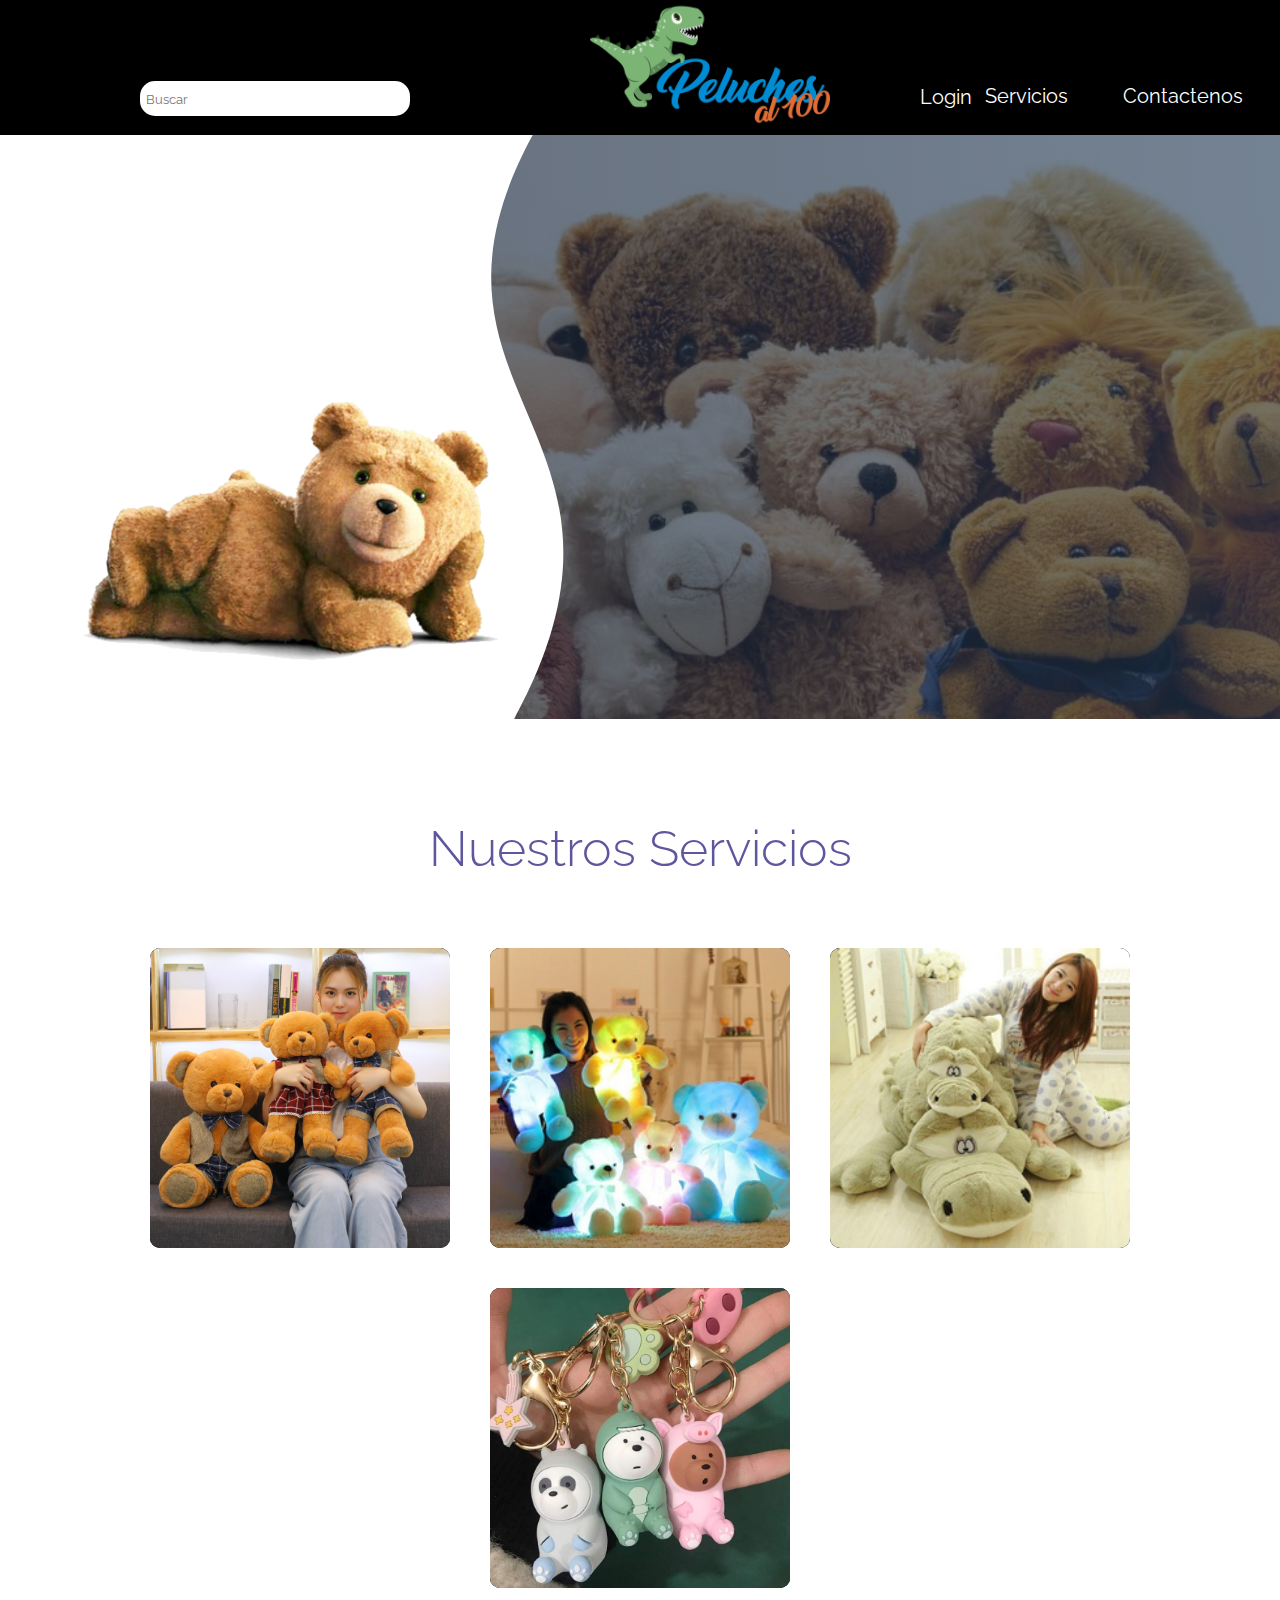
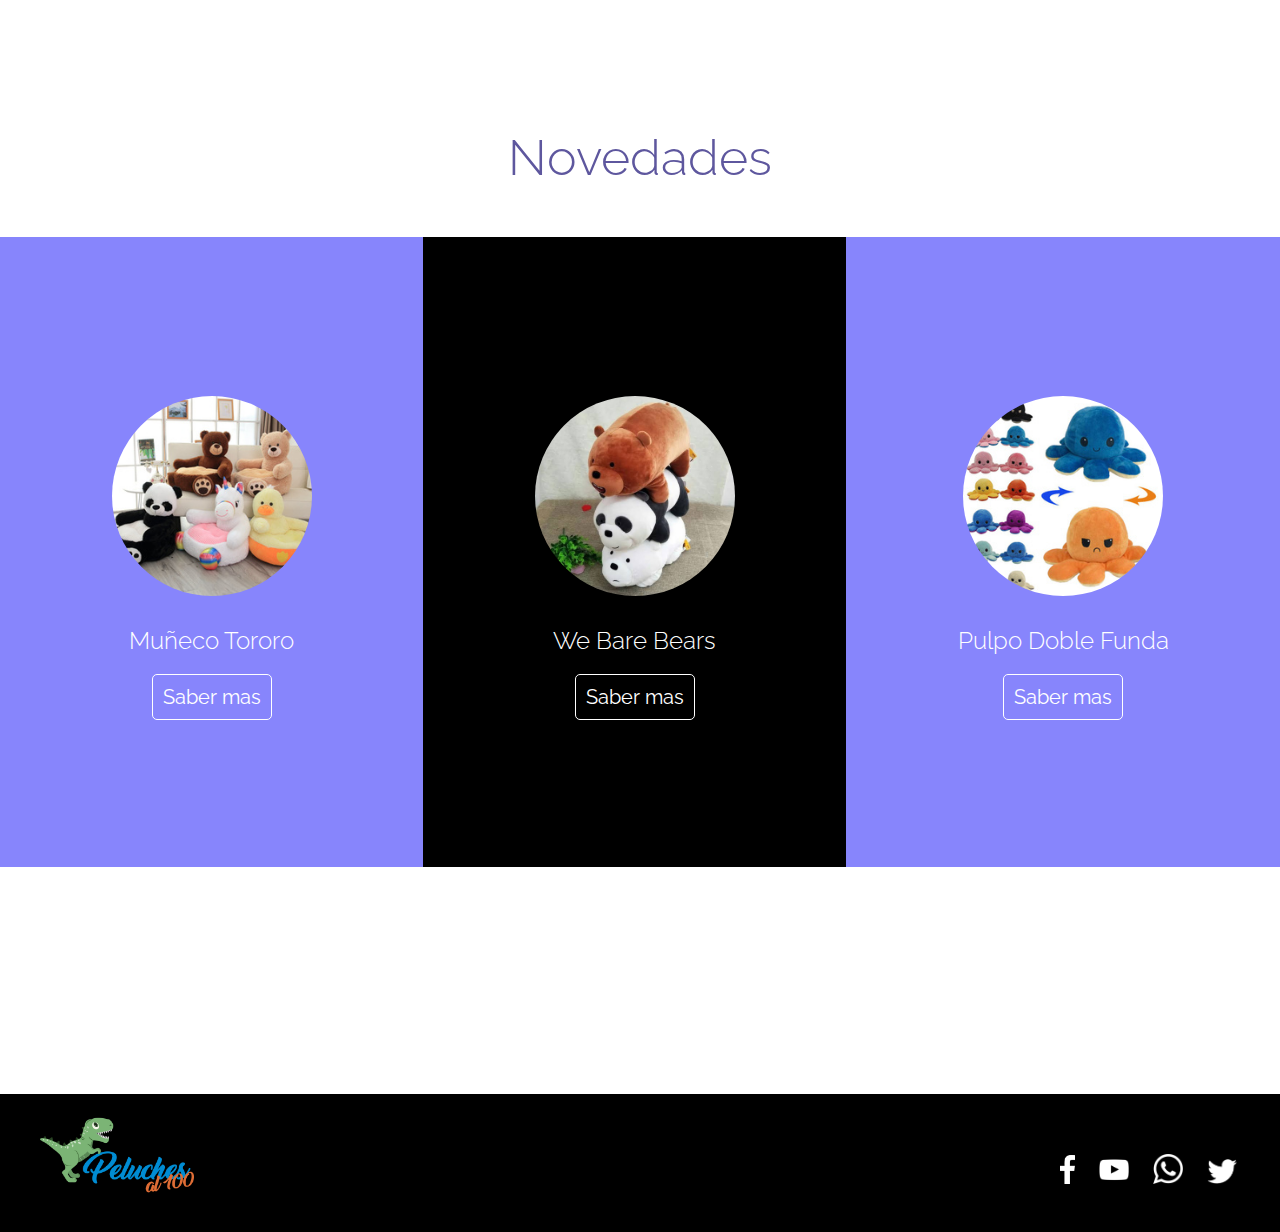
<file: index.html>
<!DOCTYPE html>
<html lang="en">

<head>
    <meta charset="UTF-8">
    <meta name="viewport" content="width=device-width, initial-scale=1.0">
    <title>PROYECTO</title>
    <link rel="stylesheet" href="css/estilos.css">
    <link rel="preconnect" href="https://fonts.gstatic.com">
    <link href="https://fonts.googleapis.com/css2?family=Raleway&display=swap" rel="stylesheet">
    <link rel="stylesheet" href="https://use.fontawesome.com/releases/v5.8.1/css/all.css"
        integrity="sha384-50oBUHEmvpQ+1lW4y57PTFmhCaXp0ML5d60M1M7uH2+nqUivzIebhndOJK28anvf" crossorigin="anonymous">
</head>

<body>
    <header>
        <nav>
            <div class="logo">
                <img src="img/logo-peluches.png" alt="">
            </div>

            <div class="buscador">
                <i class="fas fa-search"></i>
                <input type="text" class="busca" placeholder="  Buscar">
            </div>
        </nav>
    </header>

    <div class="navegacion">
        <nav>
            <div class="icono" id="icono">
                <i class="fas fa-user-circle"></i>
                <label for="" class="dns">Login</label>
            </div>
            <div class="enlaces si" id="enlaces">
                <form method="POST" name="form1" action="php/inicio.php" class="formulario" autocomplete="off">
                    <!--Titulo-->
                    <h1 class="form_titulo">Login</h1><br>
                    <div class="usuario">
                        <!--Usuario-->
                        <label>Username:</label><br>
                        <input type="text" name="usuario" class="camposLogin">
                    </div><br>

                    <div class="password">
                        <!--Contraseña-->
                        <label>Password:</label><br>
                        <input type="password" name="clave" class="camposLogin">
                    </div><br>

                    <div class="botones">
                        <!--Boton-->
                        <input type="submit" name="Login" value="Submit" class="botonLogin">
                    </div>

                </form>
            </div>
            <ul>
                <li>
                    <a href="">Servicios <spam class="fas fa-caret-up"></spam></a>
                    <div class="subMenu">
                        <div class="subMenu-items">
                            <p>Tipos</p><br><br><br>
                            <ul>
                                <li><a href="">*Compra</a></li>
                                <li><a href="">*Alquiler</a></li>
                            </ul>
                        </div>
                    </div>

                </li>

                <li><a href="">Contactenos <spam class="fas fa-caret-up"></spam></a></li>

            </ul>
        </nav>
    </div>

   <div class="primeroVer">
        <div class= "primero" style="height: 584px; overflow: hidden;">
            <svg viewBox="0 0 500 150" preserveAspectRatio="none" style="height: 100%; width: 100%;">
                <path d="M208.09,0.00 C152.69,67.10 262.02,75.98 200.80,150.00 L0.00,150.00 L0.00,0.00 Z" style="stroke: none; fill: white;"></path>
            </svg>
        </div>

        <div class="bienvenida">
            <img height= "35%" width="35%" src="img/oso.png" alt="">
        </div>
   </div>
    <section class="ser">
     
        <h2>Nuestros Servicios</h2>
     
        <div class="servicios">
          
         <div class="bloque">
           <div class="bloque-content">
             <h4>Peluches Afelpados</h4>
             <p>Encuentra los mejores peluches para niños navegando por el catálogo virtual Pepe Ganga. Ingresa y antójate de todos nuestros productos!</p>
           </div>
           <img src="img/servicios.jpg">
         </div>
     
         <div class="bloque">
           <div class="bloque-content">
             <h4>Peluches Luz</h4>
             <p>Encuentra Peluches Que Alumbran En La Oscuridad - Muñecos y Muñecas en Falcón en esta gran plataforma digital. Descubre la mejor forma de comprar.</p>
           </div>
           <img src="img/perroLuz.jpg">
         </div>
     
         <div class="bloque">
           <div class="bloque-content">
             <h4>Familia Con Peluches</h4>
             <p>Consigue cualquier linea de coleccion de peluches agotados, te ofrecemos los mejore servicios para que logres tus objetivos.</p>
           </div>
           <img src="img/grandes.jpg">
         </div>
     
         <div class="bloque">
           <div class="bloque-content">
             <h4>Creación de llaveros personalidades en porcelana </h4>
             <p>
                Es un colgante perfecto para tu bolso, teléfono móvil, llave de coche u otra decoración.
                También es un regalo perfecto para cumpleaños, día de la madre, Navidad, graduación y cualquier ocasión.
                </p>
           </div>
           <img src="img/llave.jpg">
         </div>
     
        </div>
     
        </section>

        
     
        <section class="novedades">
            <h1>Novedades</h1>
            <div class="content-novedades">
        
                <div class="productoUno">
                    <div class="bloque">
                    <div class="proUno-img">
                        <img src="img/producto1.jpg">
                    </div>
                    <h2>Muñeco Tororo</h2>
                    <a href="#">Saber mas</a>
                    </div>
                </div>
                
                <div class="productoDos">
                    <div class="bloque">
                    <div class="proDos-img">
                        <img src="img/osos.jpg">
                    </div>
                    <h2>We Bare Bears</h2>
                    <a href="#">Saber mas</a>
                    </div>
                </div>
                <div class="productoUno">
                    <div class="bloque">
                    <div class="proUno-img">
                        <img src="img/pulpo.jpg">
                    </div>
                    <h2>Pulpo Doble Funda</h2>
                    <a href="#">Saber mas</a>
                    </div>
                </div>
        
            </div>
        </section>

        <footer>
            <div class="footer-contenerdor">

               <div class="caja1">
                   <img src="img/logo-peluches.png" alt="">
                   
               </div>

               <div class="social">
                <a href=""><img src="img/icono.facebook.jpg" alt="" width="15px"></a>
                <a href=""><img src="img/icono.youtube.png" alt="" width="30px"></samp></a>
                <a href=""><img src="img/icono-whatsapp.png" alt="" width="30px"></samp></a>
                <a href=""><img src="img/icono.twitter.png" alt="" width="30px"></samp></a>
            </div>
            </div>
        </footer>





    <script src="main.js"></script>
</body>


</html>
</file>
<file: css/estilos.css>
* {
    margin: 0;
    padding: 0;
    box-sizing: border-box;
    font-family: 'Raleway', sans-serif;
}

header{
    
    height: 70px;
    background: #000000;
    
}

.buscador{

    margin-left: 10%;
    margin-top: -50px;
}

.buscador i{
    color: white;
    font-size: 150%;
}

.busca{
	width: 270px;
	height: 35px;
	border-radius: 15px;
	margin-left: 12px;
	border:none;
}

.primeroVer{
    width: 100%;
    height: 584px;
    background: linear-gradient(to right, #141e30a9, #243b55a2),url(../img/Hbfeddbd6e4e946febc5de2fcefe0fd68i.jpg);
    background-size: cover;
    background-attachment: fixed;
}
.bienvenida{
    margin-top: -25%;
    margin-left: 80px;
}

.form_titulo{
    font-size: 40px;
    margin: 2px;
    margin-left: 12%;
    padding: 20px;
}


.enlaces {
    position: absolute;
    display: grid;
    grid-template-columns: 1fr;
    gap: 25px;
    height: 100vh;
    width: 100%;
    background: black;
    transition: all 1s ease;
    z-index: 100;
    margin-top: 6px;
    right: 0;
    color: blanchedalmond;
}
.enlaces form{
    width: 60%;
    height: 60%;
    text-align: center;
    padding: 20px;
    margin-top: 1%;
    margin-left: 50%;
    text-align: center;
}

.enlaces label{
    width: 100%;
    font-size: 20px;
    height: 30px;
    margin-left: 100px;
    margin-top: 5%;
}

.enlaces input[type="text"],.enlaces input[type="password"]{
    margin-left: 12%;
    color: blanchedalmond;
}
.camposLogin{
    margin-left: 30px;
    width: 30%;
    height: 30px;
    color: #111111;
    border-right: none;
    border-top: none;
    border-left: none;
    background-color: transparent;
    border-color: rgb(255, 255, 255);
    
}
.botones{
    padding: 20px;
}
.botonLogin{

    border-radius: 5px;
    outline: none;
    border: none;
    background-image: linear-gradient(to right, #ffeeee, #5b9453);
    background-size: 200%;
    font-size: 1rem;
    color: black;
    cursor: pointer;
    transition: .5s;
    position: relative;
    margin-left: 95px;
    width: 15%;
    height: 30px;
}

.botonLogin:hover{
    background-position: right;
}


nav .logo {
    height: 100%;
    margin-left: 590px;
    width: 60px;
}

nav .logo img {
    object-fit: cover;
    width: 240px;
}

.icono {
    color: #fff;
    padding: 20px;
    cursor: pointer;
    margin-top: -5px;
    margin-left: 900px;
    
}

.si {
    -webkit-clip-path: circle(0% at 100% 0%);
    clip-path: circle(0% at 100% 0%);

}

.no {
    -webkit-clip-path: circle(150% at 100% 0%);
    clip-path: circle(50% at 100% 0%);

}

.navegacion{
   width: 100%;

}

.navegacion nav{
    background:  #000000;
    width: 100%;
    height: 70px;
    font-size: 20px;
    

}

.navegacion nav ul{
    list-style: none;
   margin-top: -50px;
   margin-left: 75%;

}

.navegacion nav > ul > li{
    margin-top: -20px;
    display: inline-block;
}

.navegacion nav > ul > li > a{
    color: #fff;
    text-decoration: none;
    display: block;
    padding: 25px;
    cursor: pointer;
    
}
 
.dns{
    cursor: pointer;
}

.navegacion nav > ul > li > a > spam{
    font-size: 45px;
    position: absolute;
    margin-top: 2px;
    margin-left: 22px;
    display: none;
}

.navegacion nav > ul > li:hover spam{
    display: block;
}

.navegacion nav ul li .subMenu{
    background: #fff;
    padding: 20px;
    position: absolute;
    display: none;
    box-shadow: 2px 2px 2px 1px rgba(0, 0, 0, 0.2);
    margin-top: 1px;
}

.navegacion nav ul li:hover .subMenu{
    display: flex;
}

.navegacion nav ul li .subMenu .subMenu-items{
    margin:  20px 0;

}

.navegacion nav ul li .subMenu .subMenu-items p{
    font-weight: 600;
    width: 120px;
    display: block;
    padding-bottom: 5px;
    border-bottom: 1px solid #f46b45;
    margin-bottom: 10px;

}

.navegacion nav ul li .subMenu .subMenu-items a{
    color: black;
	text-decoration: none;
	margin-left: -80px;

}

.ser{
	width: 100%;
	padding:50px 0px;
	background: #fff;
}
.ser h2{
	display: flex;
	justify-content: center;
	margin:50px 0px;
	font-size: 50px;
	color: #5e579e;
	font-weight: 300;
}
.servicios{
	width: 100%;
	margin:auto;
	display: flex;
	justify-content: center;
	flex-wrap: wrap;
}
.servicios .bloque{
	position: relative;
	width: 300px;
	height: 300px;
	background: linear-gradient(to right, #141e30, #243b55);
	margin:20px;
	border-radius: 10px;
    cursor: pointer;
    padding: 20px;
}
.servicios .bloque .bloque-content{
	position: absolute;
	top: 0;
	left: 0;
	right: 0;
	bottom: 0;
	width: 100%;
	height: 100%;
	display: flex;
	justify-content: center;
	flex-direction: column;
	align-items: center;
	background: linear-gradient(to right, #141e30, #243b55);
	border-radius: 10px;
	padding:30px;
}
.servicios .bloque .bloque-content h4{
	color: #fff;
	margin:20px 0px;
	font-size: 17px;
}
.servicios .bloque .bloque-content p{
	color: #fff;
	line-height: 30px;
	font-size: 13px;
}
.servicios .bloque img{
	position: absolute;
	top: 0;
	left: 0;
	width: 100%;
	height: 100%;
	border-radius: 10px;
	object-fit: cover;
	transition: 1s;
	clip-path: polygon(0 0, 100% 0, 100% 100%, 0 100%, 0% 50%);
}
.servicios .bloque:hover img{
	clip-path: polygon(100% 0, 100% 0, 100% 100%, 100% 100%, 100% 50%);
}

/** NOVEDADES **/

.novedades{
	position: relative;
	width: 100%;
	margin-top: 70px;
	height: 100vh;
	text-align: center;
}
.novedades h1{
	
	margin:50px 0px;
	font-size: 50px;
	color: #5e579e;
	font-weight: 300;
}
.novedades > h2{
	position: absolute;
	top: 20px;
	width: inherit;
	display: flex;
	justify-content: center;
	z-index: 10;
	font-size: 40px;
	font-weight: 300;
	color: #fff;
}
.content-novedades{
	display: flex;
	width: 100%;
	height: 70%;
}
.novedades .productoUno{
	position: relative;
	flex-grow: 1;
	transition: 1s;
	display: flex;
	justify-content: center;
	align-items: center;
	overflow: hidden;
	background: #8785fc;
	cursor: pointer;
}
.novedades .productoUno:hover{
	flex-grow: 5;
}
.novedades .productoUno .bloque{
	max-width: 300px;
	text-align: center;
	transition: 0.5s;
}
.productoUno .bloque .proUno-img{
	width: 200px;
	height: 200px;
	border-radius: 50%;
	overflow: hidden;
	margin:0 auto;
}
.productoUno .bloque .proUno-img img{
	width: 100%;
	height: 100%;
	object-fit: cover;
}
.productoUno .bloque h2{
	margin:30px 0px;
	color: #fff;
	font-weight: 300;
}
.productoUno .bloque > a{
	width: 150px;
	height: 50px;
	border:1px solid #fff;
	background: transparent;
	border-radius: 5px;
	text-decoration: none;
	font-size: 20px;
	color: #fff;
	text-align: center;
	padding:10px;
    transition: 0.5s ease-in-out;
}
.productoUno .bloque > a:hover{
	background: #ffedff;
	border:1px solid var(--color1);
	color: var(--color1);
}

.novedades .productoDos{
	position: relative;
	flex-grow: 1;
	transition: 1s;
	display: flex;
	justify-content: center;
	align-items: center;
	overflow: hidden;
	background: #000000;
	cursor: pointer;
}
.novedades .productoDos:hover{
	flex-grow: 5;
}
.novedades .productoDos .bloque{
	max-width: 300px;
	text-align: center;
	transition: 0.5s;
}
.productoDos .bloque .proDos-img{
	width: 200px;
	height: 200px;
	border-radius: 50%;
	overflow: hidden;
	margin:0 auto;
}
.productoDos .bloque .proDos-img img{
	width: 100%;
	height: 100%;
	object-fit: cover;
}
.productoDos .bloque h2{
	margin:30px 0px;
	color: #fff;
	font-weight: 300;
}
.productoDos .bloque > a{
	width: 150px;
	height: 50px;
	border:1px solid #fff;
	background: transparent;
	border-radius: 5px;
	text-decoration: none;
	font-size: 20px;
	color: #fff;
	text-align: center;
	padding:10px;
    transition: 0.5s ease-in-out;
}
.productoDos .bloque > a:hover{
	background: #ffedff;
	border:1px solid var(--color1);
	color: var(--color1);
}



footer{
    margin-top: 5%;
    bottom: 0px;
	width: 100%;
	height: 140px;
    background-color: rgb(0, 0, 0);
	border-top:solid 2px white;
	padding: 20px;
}

.footer-contenerdor{
    display: flex;
}

.caja1{
    width: 70%;
	display: flex;
}
.caja1 img{
    width: 20%;
	margin-left: 20px;
}
.caja1 h2{
    margin-top:2%;
    color: white;
    font-size: 25px;
    margin-left: 10px;
}
.texto{
    font-size: 35px;
    margin-left:49% ;
}
.social{
    width: 20%;
	margin-left: 250px;

}
.social img{
    margin-top: 15px;
	margin-left: 20px;
	margin-top: 40px;
}
</file>
